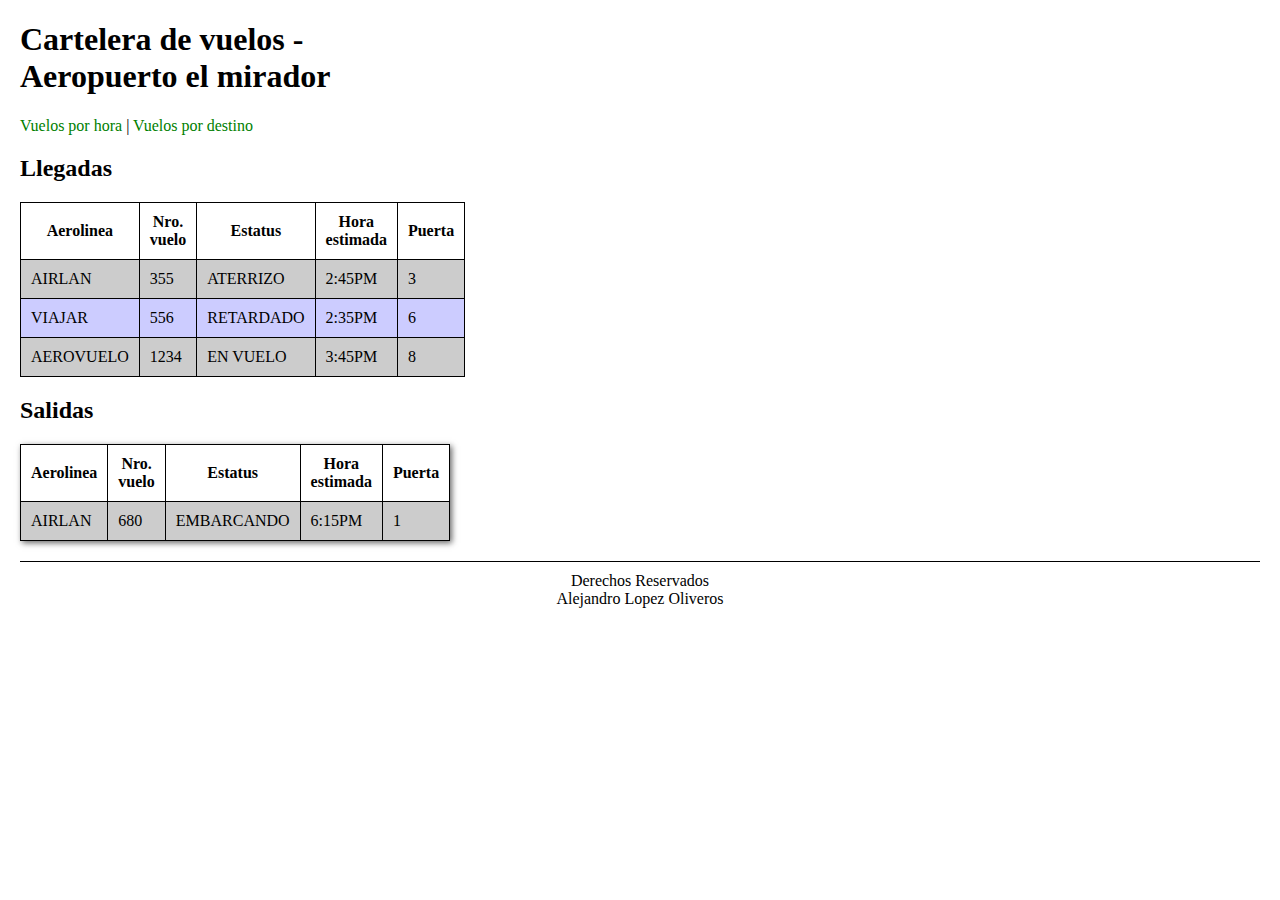
<file: AeropuertoElMirador/index.html>
<!DOCTYPE html>
<html>
    <head>
        <meta>
        <meta>
        <title>Aeropuerto el Mirador</title>
        <link rel="stylesheet" href="./estilos/estilo.css">
    </head>
    <body>
        <header>
            <h1>Cartelera de vuelos - <br>Aeropuerto el mirador</h1>
            <navbar id="menu-principal">
                <a href="">Vuelos por hora </a>
                <a href="">Vuelos por destino</a>
            </navbar>
        </header>
            <h2>Llegadas</h2>
            <table id="tabla">
                <thead>
                    <tr>
                        <th>Aerolinea</th>
                        <th>Nro. <br> vuelo</th>
                        <th>Estatus</th>
                        <th> Hora <br> estimada</th>
                        <th>Puerta</th>
                    </tr>
                </thead>
                <tbody>
                    <tr>
                        <td>AIRLAN</td>
                        <td>355</td>
                        <td>ATERRIZO</td>
                        <td>2:45PM</td>
                        <td>3</td>
                    </tr>
                    <tr>
                        <td>VIAJAR</td>
                        <td>556</td>
                        <td>RETARDADO</td>
                        <td>2:35PM</td>
                        <td>6</td>
                    </tr>
                    <tr>
                        <td>AEROVUELO</td>
                        <td>1234</td>
                        <td>EN VUELO</td>
                        <td>3:45PM</td>
                        <td>8</td>
                    </tr>
                </tbody>
            </table>
            <h2>Salidas</h2>
            <table class="sombra" id="tabla">
                <thead>
                    <tr>
                        <th>Aerolinea</th>
                        <th>Nro. <br> vuelo</th>
                        <th>Estatus</th>
                        <th> Hora <br> estimada</th>
                        <th>Puerta</th>
                    </tr>
                </thead>
                <tbody>
                    <tr>
                        <td>AIRLAN</td>
                        <td>680</td>
                        <td>EMBARCANDO</td>
                        <td>6:15PM</td>
                        <td>1</td>
                    </tr>
                </tbody>
            </table>       
    </body>
    <footer>
        Derechos Reservados <br>Alejandro Lopez Oliveros
    </footer>
</html>
</file>
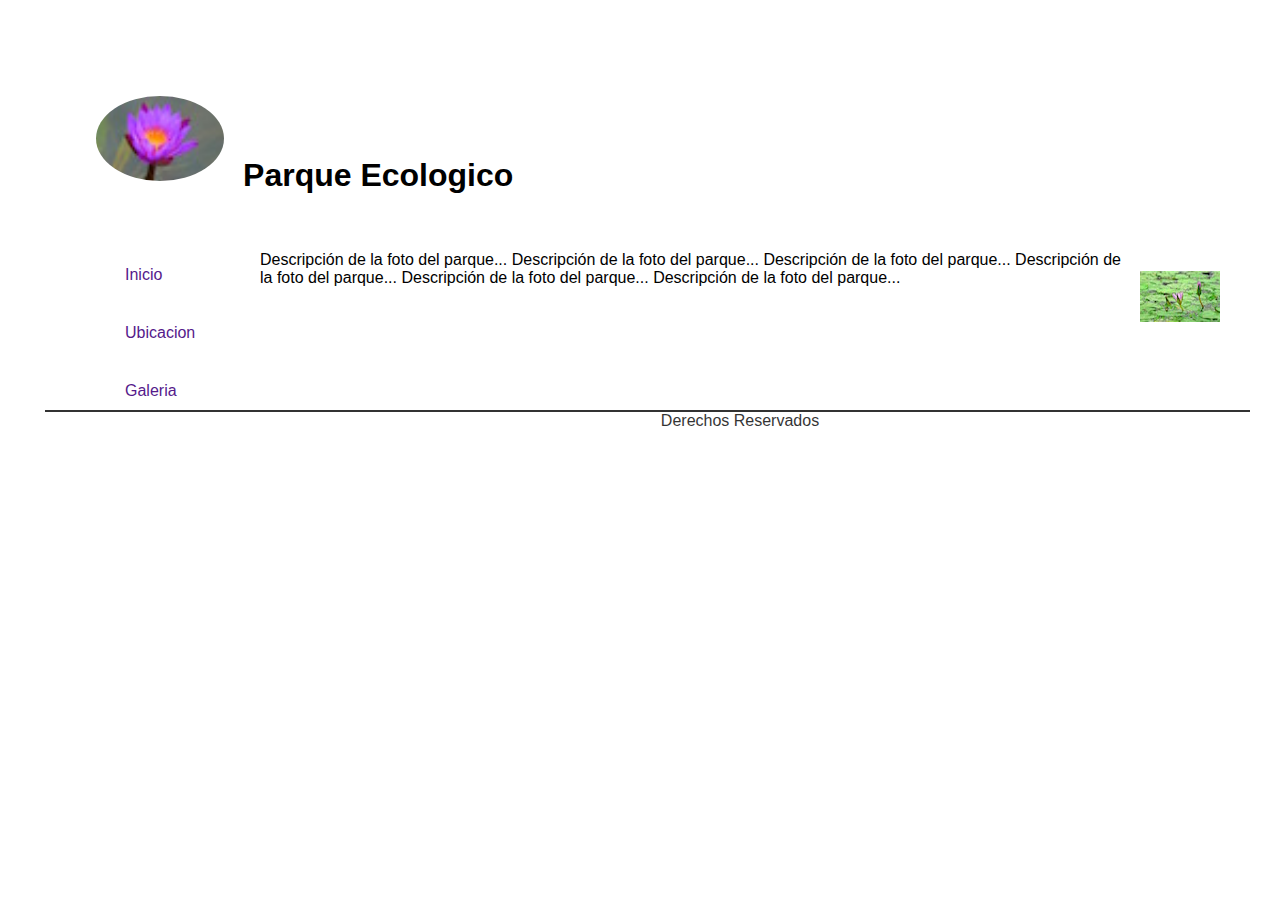
<file: ParqueEcologico/index.html>
<!DOCTYPE html>
<html>
    <head>
        <meta charset="UTF-8">
        <meta name="viewport" content="width=device-width, initial-scale=1.0">
        <link rel="stylesheet" href="./estilos/estilo.css">
        <title>Parque Ecologico</title>
    </head>
    <body>
        <header>
            <h1>
                <img src="./imagenes/imagen1.jpg" alt="Logo" id="logo">
                Parque Ecologico
            </h1>
        </header>
        <navbar id="menu-principal">
            <ul>
                <li><a href="">Inicio</a></li>
                <li><a href="">Ubicacion</a></li>
                <li><a href="">Galeria</a></li>
            </ul>
        </navbar>
        <section id="contenido">
            <article>                
                <p>
                    <img src="./imagenes/imagen2.jpg" alt="imagen" id="imagen">
                    Descripción de la foto del parque... Descripción de la foto del parque... Descripción de la foto del parque...
                   Descripción de la foto del parque... Descripción de la foto del parque... Descripción de la foto del parque... 
                </p>

            </article>
        </section>
    </body>
    <footer>
        Derechos Reservados
    </footer>
</html>
</file>
<file: AeropuertoElMirador/estilos/estilo.css>
*{
    font-family: verdana;
}
body{
    margin: 20px;
    margin-top: 20px;
    margin-left: 20px;
    margin-right: 20px;
}
#menu-principal{
    padding-top: 10px;
    padding-right: 0px;
    padding-left: 0px;    
}
#menu-principal a + a::before{
    content: " | ";
    color: black;
}
a:link{
    text-decoration: none;
}
a{
    color: green;
    
}
a:hover{
    text-decoration-line: underline;
}
table{
    border-collapse: collapse;
}
#tabla th,td{
    border: solid 1px black;
    padding: 10px;
}
tbody tr:nth-child(odd){
    background-color: #CCC;
}
tbody tr:nth-child(even){
    background-color: #CCF;
}
tbody tr:nth-child(odd):hover{
    background-color: #DDD;
}
tbody tr:nth-child(even):hover{
    background-color: #DDD;
}
.sombra{
    box-shadow: 2px 2px 6px rgba(0,0,0,0.6);
}
footer{
    margin-top: 20px; 
    border-top: solid 1px black; 
    padding-top: 10px; 
    text-align: center;
}
</file>
<file: ParqueEcologico/estilos/estilo.css>
*{
    font-family: helvetica;
    margin: 20px 10px 5px 15px;
}
header h1{
    padding: 3%;
    margin: 0;
}
#logo{
    width: 4em;
    border-radius: 50%;
}
#menu-principal{
    float: left;
    width: 200px;
    padding: 0;
    margin: 0;
}
#menu-principal ul li{
    list-style: none;
    padding: 10px;
}
#menu-principal ul li a:link{
    text-decoration: none;
}
#menu-principal ul li a:hover{
    text-decoration: underline;
}
#contenido{
    margin-left: 200px;
}
#contenido p img{
    float: right;
}
footer{
    text-align: center;
    border-top: 2px solid black;
    opacity: 0.8;
    margin-top: 10%;
}
</file>
